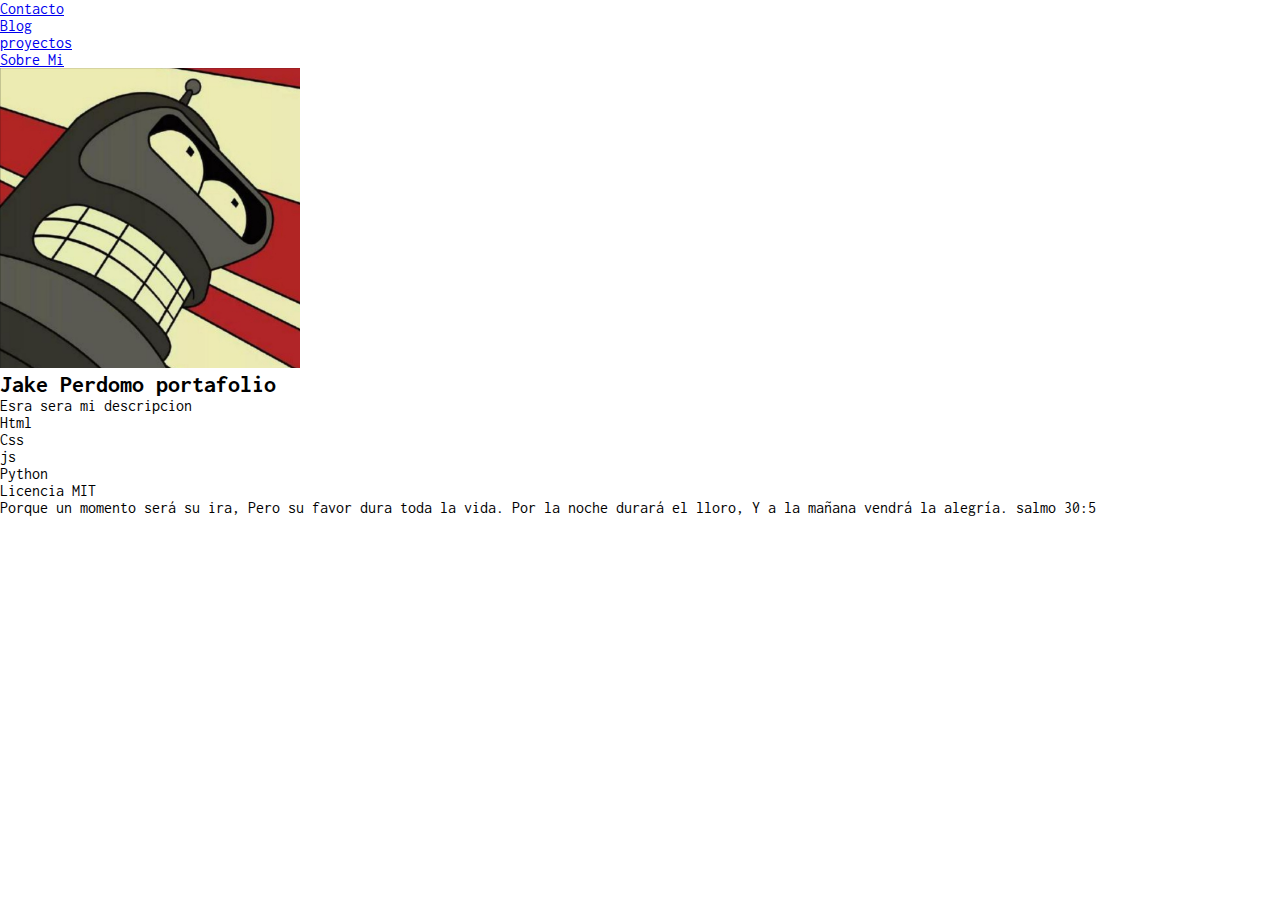
<file: index.html>
<!DOCTYPE html>
<html lang="es">
  <head>
    <title>Portafolio Jake-Perdomo</title>
    <meta charset="UTF-8" />
    <meta name="description" content="Mi portafolio">
    <meta http-equiv="X-UA-Compatible" content="IE=edge" />
    <meta name="viewport" content="width=device-width, initial-scale=1.0" />
    <meta name="author" content="Jake" />
    <link rel="stylesheet" href="./css/styles.css" />
    <!-- * Fuentes de google -->
    <link rel="preconnect" href="https://fonts.googleapis.com">
    <link rel="preconnect" href="https://fonts.gstatic.com" crossorigin />  
    <link href="https://fonts.googleapis.com/css2?family=Inconsolata&display=swap" rel="stylesheet" /> 
    <link rel="shortcut icon" href="./ico/panter.jpg" type="image/x-icon" />
  </head>
  <body>
    <header>
      <nav>
        <ul>
          <li><a href="./html/contacto.html">Contacto</a></li>
          <li><a href="./html/blog.html">Blog</a></li>
          <li><a href="./html/proyectos.html">proyectos</a></li>
          <li><a href="./html/about.html">Sobre Mi</a></li>
        </ul>
      </nav>
    </header>
    <main>
      <img src="./img/bender.jpg"  width="300px" height="300px" alt="MI foto de perfil" />
      <h2>Jake Perdomo portafolio</h2>
      <p>Esra sera mi descripcion</p>

      <ul>
        <li>Html</li>
        <li>Css</li>
        <li>js</li>
        <li>Python</li>
      </ul>
    </main>
    <footer>
      <p>Licencia MIT</p>
      <p>
        Porque un momento será su ira, Pero su favor dura toda la vida. Por la
        noche durará el lloro, Y a la mañana vendrá la alegría. salmo 30:5
      </p>
    </footer>
  </body>
</html>
</file>
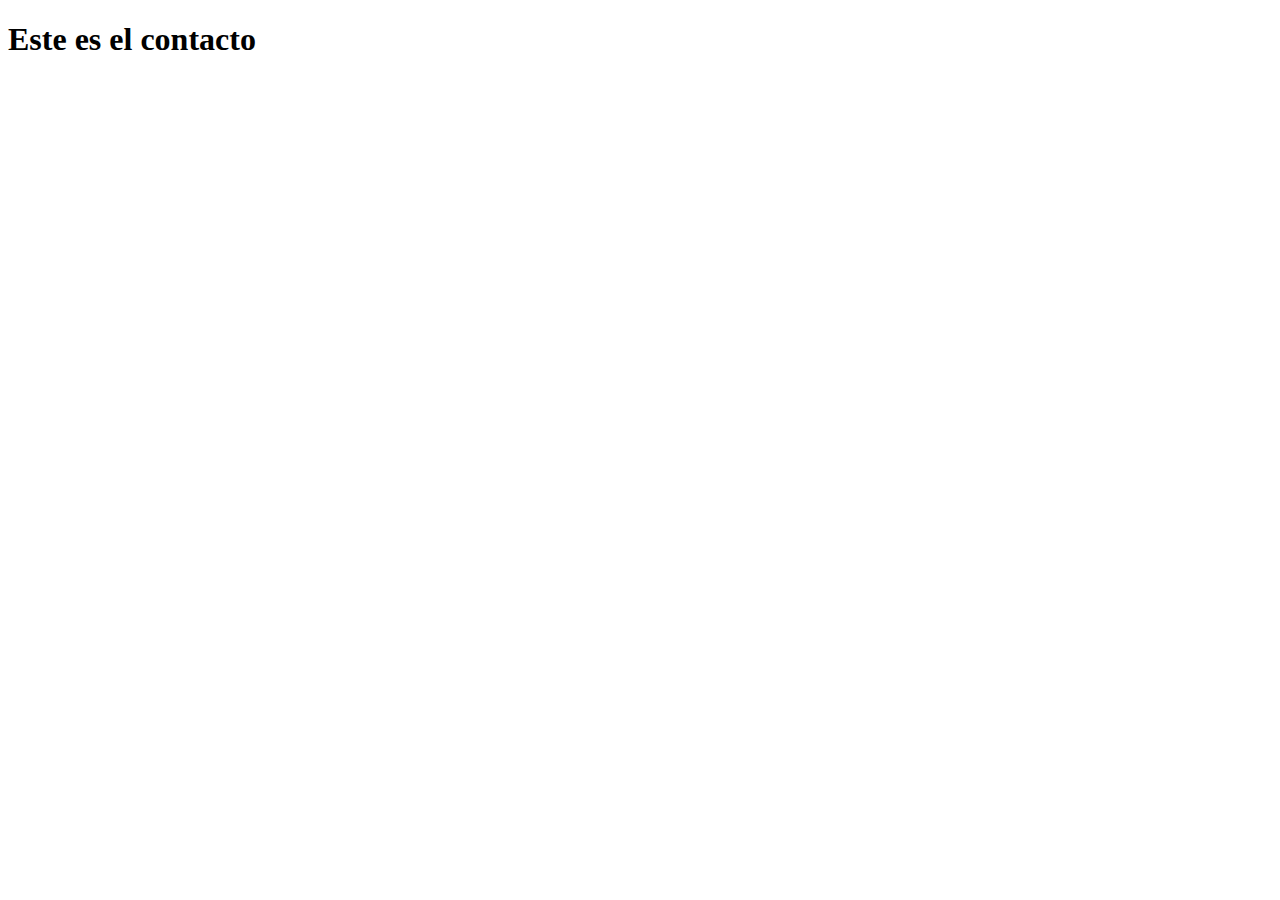
<file: html/contacto.html>
<!DOCTYPE html>
<html lang="en">
<head>
    <meta charset="UTF-8">
    <meta http-equiv="X-UA-Compatible" content="IE=edge">
    <meta name="viewport" content="width=device-width, initial-scale=1.0">
    <title>Portafolio Jake-Perdomo - Contacto</title>
</head>
<body>
    <h1>Este es el contacto</h1>
</body>
</html>
</file>
<file: css/styles.css>
* {
    margin: 0;
    padding: 0;
    box-sizing: border-box;
}


body {
    font-family: 'Inconsolata', monospace;
}
</file>
